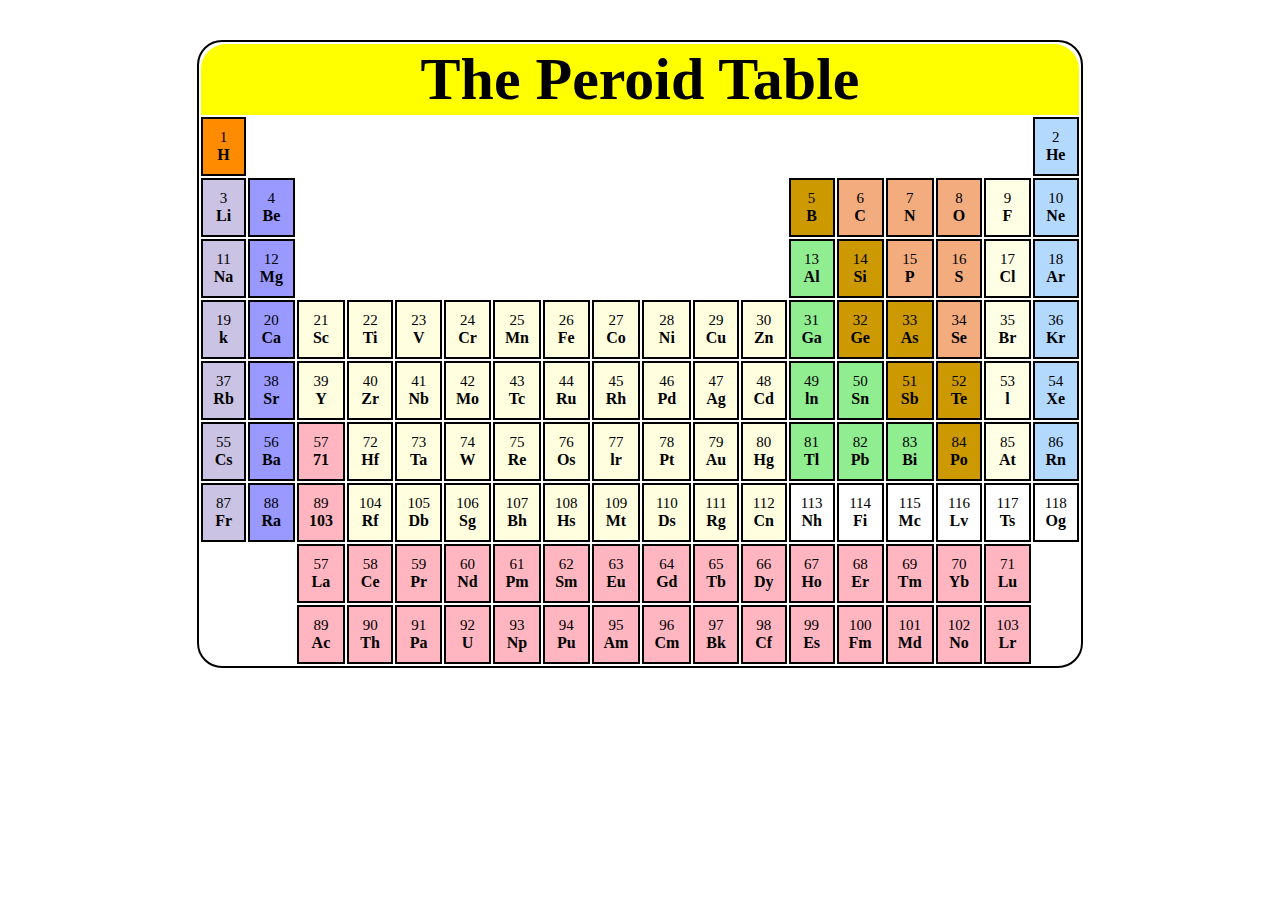
<file: assignment.html>
<!DOCTYPE html>
<html>
<head>
	<meta charset="utf-8">
	<meta http-equiv="X-UA-Compatible" content="IE=edge">
	<title></title>
	<link rel="stylesheet" href="tb.css">
</head>
<body>
	 <center>
	<table>
		<tr>
			<th colspan="18"> The Peroid Table</th>
		</tr>
		<tr>
			
			<td style="background-color: #FF8C00;"><sup>1</sup>H</td>
			<td colspan="16" style="border: none;"></td>
			<td class="sf"><sup>2</sup>He</td>
			
		</tr>
		<tr>
			<td class="p"><sup>3</sup>Li</td>
			<td class="b"><sup>4</sup>Be</td>
			<td colspan="10" style="border: none;"></td>
			<td class="br"><sup>5</sup>B</td>
			<td class="ss"><sup>6</sup>C</td>
			<td class="ss"><sup>7</sup>N</td>
			<td class="ss"><sup>8</sup>O</td>
			<td class="sd"><sup>9</sup>F</td>
			<td class="sf"><sup>10</sup>Ne</td>
				
		</tr>
		<tr>
			<td class="p"><sup>11</sup>Na</td>
			<td class="b"><sup>12</sup>Mg</td>
			<td colspan="10" style="border: none;"></td>
			<td class="lg"><sup>13</sup>Al</td>
			<td class="br"><sup>14</sup>Si</td>
			<td class="ss"><sup>15</sup>P</td>
			<td class="ss"><sup>16</sup>S</td>
			<td class="sd"><sup>17</sup>Cl</td>
			<td class="sf"><sup>18</sup>Ar</td>
			
		</tr>
		<tr>
			<td class="p"><sup>19</sup>k</td>
			<td class="b"><sup>20</sup>Ca</td>
			<td class="y"><sup>21</sup>Sc</td>
			<td class="y"><sup>22</sup>Ti</td>
			<td class="y"><sup>23</sup>V</td>
			<td class="y"><sup>24</sup>Cr</td>
			<td class="y"><sup>25</sup>Mn</td>
			<td class="y"><sup>26</sup>Fe</td>
			<td class="y"><sup>27</sup>Co</td>
			<td class="y"><sup>28</sup>Ni</td>
			<td class="y"><sup>29</sup>Cu</td>
			<td class="y"><sup>30</sup>Zn</td>
			<td class="lg"><sup>31</sup>Ga</td>
			<td class="br"><sup>32</sup>Ge</td>
			<td class="br"><sup>33</sup>As</td>
			<td class="ss"><sup>34</sup>Se</td>
			<td class="sd"><sup>35</sup>Br</td>
			<td class="sf"><sup>36</sup>Kr</td>
			
		</tr>
		<tr>
			<td class="p"><sup>37</sup>Rb</td>
			<td class="b"><sup>38</sup>Sr</td>
			<td class="y"><sup>39</sup>Y</td>
			<td class="y"><sup>40</sup>Zr</td>
			<td class="y"><sup>41</sup>Nb</td>
			<td class="y"><sup>42</sup>Mo</td>
			<td class="y"><sup>43</sup>Tc</td>
			<td class="y"><sup>44</sup>Ru</td>
			<td class="y"><sup>45</sup>Rh</td>
			<td class="y"><sup>46</sup>Pd</td>
			<td class="y"><sup>47</sup>Ag</td>
			<td class="y"><sup>48</sup>Cd</td>
			<td class="lg"><sup>49</sup>ln</td>
			<td class="lg"><sup>50</sup>Sn</td>
			<td class="br"><sup>51</sup>Sb</td>
			<td class="br"><sup>52</sup>Te</td>
			<td class="sd"><sup>53</sup>l</td>
			<td class="sf"><sup>54</sup>Xe</td>
			
		</tr>
		<tr>
			<td class="p"><sup>55</sup>Cs</td>
			<td class="b"><sup>56</sup>Ba</td>
			<td class="lp"><sup>57</sup>71</td>
			<td class="y"><sup>72</sup>Hf</td>
			<td class="y"><sup>73</sup>Ta</td>
			<td class="y"><sup>74</sup>W</td>
			<td class="y"><sup>75</sup>Re</td>
			<td class="y"><sup>76</sup>Os</td>
			<td class="y"><sup>77</sup>lr</td>
			<td class="y"><sup>78</sup>Pt</td>
			<td class="y"><sup>79</sup>Au</td>
			<td class="y"><sup>80</sup>Hg</td>
			<td class="lg"><sup>81</sup>Tl</td>
			<td class="lg"><sup>82</sup>Pb</td>
			<td class="lg"><sup>83</sup>Bi</td>
			<td class="br"><sup>84</sup>Po</td>
			<td class="sd"><sup>85</sup>At</td>
			<td class="sf"><sup>86</sup>Rn</td>
			
		</tr>
		<tr>
			<td class="p"><sup>87</sup>Fr</td>
			<td class="b"><sup>88</sup>Ra</td>
			<td class="lp"><sup>89</sup>103</td>
			<td class="y"><sup>104</sup>Rf</td>
			<td class="y"><sup>105</sup>Db</td>
			<td class="y"><sup>106</sup>Sg</td>
			<td class="y"><sup>107</sup>Bh</td>
			<td class="y"><sup>108</sup>Hs</td>
			<td class="y"><sup>109</sup>Mt</td>
			<td class="y"><sup>110</sup>Ds</td>
			<td class="y"><sup>111</sup>Rg</td>
			<td class="y"><sup>112</sup>Cn</td>
			<td><sup>113</sup>Nh</td>
			<td><sup>114</sup>Fi</td>
			<td><sup>115</sup>Mc</td>
			<td><sup>116</sup>Lv</td>
			<td><sup>117</sup>Ts</td>
			<td><sup>118</sup>Og</td>
			
		</tr>
		<tr>
			<td colspan="2" style="border: none;"></td>
			
			<td class="lp"><sup>57</sup>La</td>
			<td class="lp"><sup>58</sup>Ce</td>
			<td class="lp"><sup>59</sup>Pr</td>
			<td class="lp"><sup>60</sup>Nd</td>
			<td class="lp"><sup>61</sup>Pm</td>
			<td class="lp"><sup>62</sup>Sm</td>
			<td class="lp"><sup>63</sup>Eu</td>
			<td class="lp"><sup>64</sup>Gd</td>
			<td class="lp"><sup>65</sup>Tb</td>
			<td class="lp"><sup>66</sup>Dy</td>
			<td class="lp"><sup>67</sup>Ho</td>
			<td class="lp"><sup>68</sup>Er</td>
			<td class="lp"><sup>69</sup>Tm</td>
			<td class="lp"><sup>70</sup>Yb</td>
			<td class="lp"><sup>71</sup>Lu</td>			
			<td style="border: none;"></td>
			

		</tr>
		<tr>
			<td colspan="2" style="border: none;"></td>
			
			<td class="lp"><sup>89</sup>Ac</td>
			<td class="lp"><sup>90</sup>Th</td>
			<td class="lp"><sup>91</sup>Pa</td>
			<td class="lp"><sup>92</sup>U</td>
			<td class="lp"><sup>93</sup>Np</td>
			<td class="lp"><sup>94</sup>Pu</td>
			<td class="lp"><sup>95</sup>Am</td>
			<td class="lp"><sup>96</sup>Cm</td>
			<td class="lp"><sup>97</sup>Bk</td>
			<td class="lp"><sup>98</sup>Cf</td>
			<td class="lp"><sup>99</sup>Es</td>
			<td class="lp"><sup>100</sup>Fm</td>
			<td class="lp"><sup>101</sup>Md</td>
			<td class="lp"><sup>102</sup>No</td>
			<td class="lp"><sup>103</sup>Lr</td>			
			<td style="border: none;"></td>
			

		</tr>


	</table>
	</center>
</body>
</html>
</file>
<file: tb.css>
table {

	margin-top: 40px ;
	border: 2px solid black;
	border-radius: 25px;
	width: 500px;
	width: 700px
}

table td{
	border: 2px solid black;
	text-align: center;
	font-weight: bolder;
	padding: 10px;
}

table th{
	height: 40px;
	font-size: 60px;
	background: yellow;
	border-radius: 25px 25px 0px 0px; 
}
tr td sup { 
	font-size: 15px;
   display: block; 
   text-align: center;
   font-weight: 500; }

 
   .p{

   	background-color: #CBC3E3;
   }

   .b{
   	background-color: #9999ff;
   }

   .y{
   	background-color: lightyellow;
   }

   .lp{
   	background-color: lightpink;
   }

   .lg{
   	background-color: lightgreen;
   }

   .br{
   	background-color: #cc9900;
   }

   .ss{
   	background-color: #f2ac7e;
   }

   .sd{

   	background-color: #ffffe6;
   }

   .sf{
   	background-color: #b3d9ff;
   }
</file>
